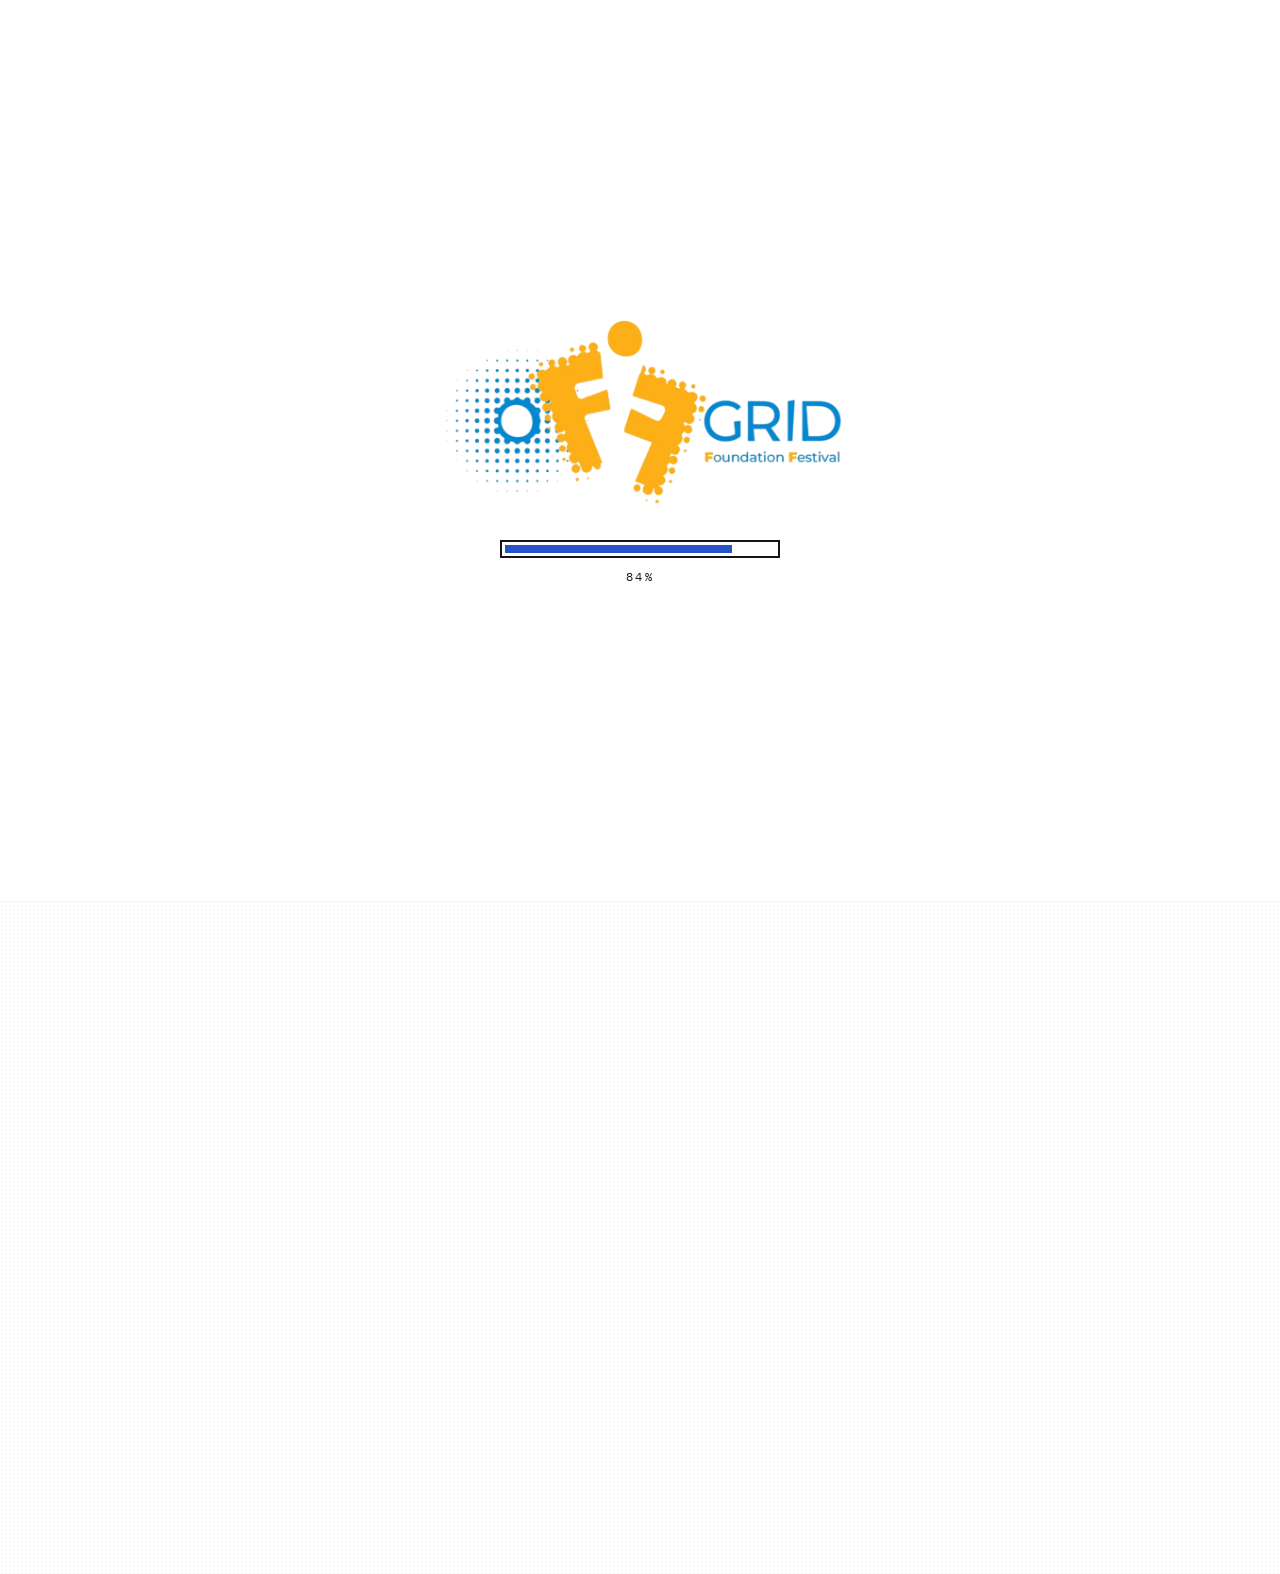
<file: index.html>
<!DOCTYPE html>
<html lang="en">
<head>
<meta charset="UTF-8">
<meta name="viewport" content="width=device-width, initial-scale=1.0">
<title>OFFGRID</title>
<meta name="description" content="OFFGRID Foundation Festival, October 5–9, 2026.">
<link rel="preconnect" href="https://fonts.googleapis.com">
<link rel="preconnect" href="https://fonts.gstatic.com" crossorigin>
<link href="https://fonts.googleapis.com/css2?family=Anton&family=Archivo+Narrow:wght@500;600;700&family=IBM+Plex+Mono:wght@400;500;600&family=Inter:wght@400;500;600&display=swap" rel="stylesheet">
<link rel="stylesheet" href="style.css">
<script>document.documentElement.classList.add("is-loading");</script>
</head>
<body class="page-home">

<div class="loader" id="loader" aria-hidden="true">
  <div class="loader__logo logo-crop" id="loader-logo">
    <img src="fest%20logo-Photoroom.png" alt="">
  </div>
  <div class="loader__progress">
    <div class="loader__bar"><span class="loader__fill" id="loader-fill"></span></div>
    <span class="loader__percent" id="loader-percent">0%</span>
  </div>
</div>

<header class="hero">
  <div class="hero__titles">
    <h1 class="hero__title">
      <span class="hero__logo"><span class="logo-crop" id="hero-logo"><img src="fest%20logo-Photoroom.png" alt="OFFGRID Foundation Festival"></span></span>
    </h1>
    <p class="hero__subtitle">Foundation Festival 2026</p>
  </div>

  <p class="hero__dates">OCTOBER 5–9</p>

  <div class="countdown">
    <span class="countdown__label">Countdown to Offgrid</span>
    <div class="countdown__grid" id="countdown-grid">
      <div class="countdown__unit">
        <span class="countdown__value" id="cd-days">00</span>
        <span class="countdown__unit-label">Days</span>
      </div>
      <div class="countdown__unit">
        <span class="countdown__value" id="cd-hours">00</span>
        <span class="countdown__unit-label">Hours</span>
      </div>
      <div class="countdown__unit">
        <span class="countdown__value" id="cd-minutes">00</span>
        <span class="countdown__unit-label">Minutes</span>
      </div>
      <div class="countdown__unit">
        <span class="countdown__value" id="cd-seconds">00</span>
        <span class="countdown__unit-label">Seconds</span>
      </div>
    </div>
    <p class="countdown__message" id="countdown-message" hidden></p>
  </div>
</header>

<main>
  <section class="section" id="open-calls">
    <h2 class="section__heading">Open Calls</h2>

    <div class="cards">
      <article class="card">
        <h3 class="card__title">T-Shirt Design Competition</h3>
        <p class="card__teaser">Design the official OFFGRID '26 tee.</p>
        <a class="card__link" href="https://docs.google.com/forms/d/e/1FAIpQLSe-gzvsDfq8Vagu7DbuXUYoxVcj4P9zY3EVZ4TBSEvcNVy08g/viewform?usp=publish-editor4" target="_blank" rel="noopener">Submit Entry →</a>
      </article>

      <article class="card">
        <h3 class="card__title">Trophy Design Competition</h3>
        <p class="card__teaser">Design the trophy that'll be handed out at OFFGRID '26.</p>
        <a class="card__link" href="https://docs.google.com/forms/d/e/1FAIpQLSfqkkvZCQkf564zS3UBcJIWPRHj4Gz4MXquqeIUG0GrVvhyKQ/viewform" target="_blank" rel="noopener">Submit Entry →</a>
      </article>
    </div>
  </section>
</main>

<a class="scroll-cue" id="scroll-cue" href="#open-calls">
  <span class="scroll-cue__label">Open calls</span>
  <span class="scroll-cue__track" aria-hidden="true"></span>
  <span class="scroll-cue__arrow" aria-hidden="true"></span>
</a>

<footer class="site-footer">
  <p>OFFGRID Foundation Festival &middot; October 5–9, 2026</p>
  <a class="site-footer__social" href="https://www.instagram.com/offgrid_foundation_fest/" target="_blank" rel="noopener">
    <svg aria-hidden="true" width="18" height="18" viewBox="0 0 24 24" fill="none" stroke="currentColor" stroke-width="2"><rect x="3" y="3" width="18" height="18" rx="5"/><circle cx="12" cy="12" r="4"/><circle cx="17.5" cy="6.5" r="0.6" fill="currentColor"/></svg>
    @offgrid_foundation_fest
  </a>
</footer>

<script src="countdown.js"></script>
<script src="loader.js"></script>
</body>
</html>
</file>
<file: style.css>
/* ================================
   OFFGRID — Foundation Festival 2026
   Visual identity: independent student magazine × campus noticeboard
   Colour system: Plum / Cobalt / Coral / Yellow / Green / Pink
   Mobile-first (375px base)
   ================================ */

:root {
  --plum: #54205F;
  --cobalt: #2454C6;
  --coral: #F05A47;
  --yellow: #F2B93F;
  --green: #4D8B55;
  --pink: #E84D8A;

  --ink: #171513;
  --white: #FFFFFF;

  /* Open-calls palette */
  --oc-cobalt: #3155A4;
  --oc-raspberry: #C94F6D;
  --oc-raspberry-dark: #B84460;
  --oc-mustard: #D5A63A;
  --oc-dark: #17151A;
  --oc-light: #F5EBDD;

  --line: rgba(23, 21, 19, 0.14);
  --line-strong: rgba(23, 21, 19, 0.35);

  --font-hero: "Anton", "Archivo Narrow", sans-serif;
  --font-display: "Archivo Narrow", "Anton", sans-serif;
  --font-body: "Inter", -apple-system, BlinkMacSystemFont, "Segoe UI", sans-serif;
  --font-mono: "IBM Plex Mono", "Space Mono", monospace;

  --gutter: 20px;
  --max-width: 1120px;
}

* {
  box-sizing: border-box;
  margin: 0;
  padding: 0;
}

html {
  -webkit-text-size-adjust: 100%;
  scroll-behavior: smooth;
}

body {
  background-color: var(--white);
  background-image: radial-gradient(rgba(23, 21, 19, 0.035) 1px, transparent 1px);
  background-size: 4px 4px;
  color: var(--ink);
  font-family: var(--font-body);
  line-height: 1.55;
  overflow-x: hidden;
  min-height: 100vh;
}

img {
  max-width: 100%;
  display: block;
}

a {
  color: inherit;
  text-decoration: none;
}

ul {
  list-style: none;
}

::selection {
  background: var(--plum);
  color: var(--yellow);
}

:focus-visible {
  outline: 2px solid var(--cobalt);
  outline-offset: 2px;
}

/* Ensure nothing can force horizontal scroll */
html, body {
  max-width: 100%;
}

.container {
  width: 100%;
  max-width: var(--max-width);
  margin-inline: auto;
  padding-inline: var(--gutter);
}

/* ---------- Tap targets ---------- */
a.btn,
button.btn {
  display: inline-flex;
  align-items: center;
  justify-content: center;
  min-height: 48px;
  padding: 12px 28px;
  cursor: pointer;
}

/* ================================
   Top eyebrow / presents line (hero, on plum)
   ================================ */
.eyebrow {
  display: block;
  text-align: center;
  font-family: var(--font-mono);
  font-size: clamp(10px, 3vw, 12px);
  letter-spacing: 0.2em;
  text-transform: uppercase;
  color: rgba(255, 255, 255, 0.72);
  font-weight: 500;
}

/* ================================
   HERO — the "cover page" — Plum + Cobalt + Yellow
   ================================ */
.hero {
  position: relative;
  min-height: 100svh;
  display: flex;
  flex-direction: column;
  align-items: center;
  justify-content: center;
  text-align: center;
  padding: 48px var(--gutter) 56px;
  gap: 26px;
  color: var(--white);
  background-color: var(--plum);
  background-image:
    radial-gradient(rgba(255, 255, 255, 0.05) 1px, transparent 1px),
    radial-gradient(circle at 50% 0%, rgba(36, 84, 198, 0.35), transparent 62%);
  background-size: 4px 4px, 100% 100%;
  background-repeat: repeat, no-repeat;
  border-bottom: 4px solid var(--cobalt);
}

.hero::before,
.hero::after {
  content: "+";
  position: absolute;
  bottom: 14px;
  font-family: var(--font-mono);
  font-size: 14px;
  line-height: 1;
  color: rgba(242, 185, 63, 0.5);
}

.hero::before { left: 16px; }
.hero::after { right: 16px; }

.hero__titles {
  display: flex;
  flex-direction: column;
  align-items: center;
  gap: 8px;
}

.hero__title {
  line-height: 0;
}

.hero__logo {
  display: inline-block;
}

.hero__logo .logo-crop {
  width: min(520px, 84vw);
}

/* Soft light glow so the blue lettering reads on plum; follows the logo's shape.
   Kept small enough to fit in the crop's margin around the logo. */
:root {
  --logo-glow:
    drop-shadow(0 0 2px rgba(255, 255, 255, 0.3))
    drop-shadow(0 0 8px rgba(255, 255, 255, 0.15));
}

.hero__logo img {
  filter: var(--logo-glow);
}

/* Handoff from the loader: hero logo stays hidden until the loader logo lands on it */
.logo-pending #hero-logo img {
  opacity: 0;
}

.hero__subtitle {
  font-family: var(--font-mono);
  font-weight: 500;
  font-size: clamp(0.8rem, 3.2vw, 1rem);
  letter-spacing: 0.3em;
  color: var(--yellow);
  text-transform: uppercase;
}

.hero__dates {
  display: inline-block;
  font-family: var(--font-mono);
  font-size: clamp(0.75rem, 3vw, 0.9rem);
  font-weight: 600;
  letter-spacing: 0.1em;
  color: var(--ink);
  background: var(--yellow);
  border: 1px solid var(--ink);
  border-radius: 2px;
  padding: 8px 18px;
  transform: rotate(-2deg);
}

/* ---------- Countdown ---------- */
.countdown {
  width: 100%;
  max-width: 420px;
}

.countdown__label {
  display: block;
  font-family: var(--font-mono);
  font-size: clamp(10px, 3vw, 12px);
  letter-spacing: 0.2em;
  text-transform: uppercase;
  color: rgba(255, 255, 255, 0.65);
  margin-bottom: 14px;
}

.countdown__grid {
  display: grid;
  grid-template-columns: repeat(4, 1fr);
  gap: 8px;
  width: 100%;
}

.countdown__unit {
  background: var(--yellow);
  border: 1px solid var(--ink);
  border-radius: 2px;
  padding: 8px 4px;
  min-width: 0;
}

.countdown__value {
  font-family: var(--font-hero);
  font-weight: 400;
  font-size: clamp(1.3rem, 6vw, 2.2rem);
  line-height: 1;
  color: var(--plum);
  font-variant-numeric: tabular-nums;
}

.countdown__unit-label {
  display: block;
  margin-top: 6px;
  font-family: var(--font-mono);
  font-size: clamp(9px, 2.4vw, 10px);
  letter-spacing: 0.1em;
  text-transform: uppercase;
  color: var(--ink);
}

.countdown__message {
  font-family: var(--font-hero);
  font-weight: 400;
  font-size: clamp(1.2rem, 4.5vw, 1.8rem);
  text-transform: uppercase;
  letter-spacing: 0.03em;
  padding: 18px 12px;
  border: 1px solid var(--yellow);
  border-radius: 2px;
  color: var(--yellow);
}

/* ================================
   OPEN CALLS — Cobalt section, Raspberry / Plum cards, Mustard accent
   ================================ */
.section {
  padding: 64px var(--gutter);
  background: var(--oc-cobalt);
  color: var(--oc-light);
}

.section__heading {
  font-family: var(--font-hero);
  font-weight: 400;
  font-size: clamp(2rem, 8vw, 3.4rem);
  text-transform: uppercase;
  text-align: center;
  margin-bottom: 40px;
  letter-spacing: 0.005em;
  color: var(--oc-light);
}

.section__heading::before {
  content: "";
  display: block;
  width: 48px;
  height: 3px;
  background: var(--oc-mustard);
  margin: 0 auto 18px;
}

.cards {
  display: grid;
  grid-template-columns: 1fr;
  gap: 24px;
  max-width: var(--max-width);
  margin-inline: auto;
}

.card {
  position: relative;
  border-radius: 0;
  padding: 32px 24px 28px;
  display: flex;
  flex-direction: column;
  gap: 16px;
  transition: background-color 0.2s ease, color 0.2s ease, border-color 0.2s ease;
}

/* Both cards — Raspberry with Mustard border, darker Raspberry on hover */
.cards .card {
  background: var(--oc-raspberry);
  color: var(--oc-dark);
  border: 1px solid var(--oc-mustard);
}

.cards .card:hover,
.cards .card:focus-within {
  background: var(--oc-raspberry-dark);
}

.cards .card .tag {
  border-color: var(--oc-dark);
  color: var(--oc-dark);
}

.cards .card .card__link {
  border-bottom-color: var(--oc-dark);
}

/* Card 2 — Trophy — slight grid-break rotation */
.cards .card:nth-child(2) {
  transform: rotate(0.5deg);
}

.card__title {
  font-family: var(--font-display);
  font-weight: 700;
  font-size: clamp(1.4rem, 5vw, 1.9rem);
  text-transform: uppercase;
  letter-spacing: 0.01em;
  color: inherit;
}

.card__teaser {
  color: inherit;
  opacity: 0.88;
  font-size: 0.98rem;
}

.card__specs {
  display: flex;
  flex-wrap: wrap;
  gap: 8px;
}

.tag {
  font-family: var(--font-mono);
  font-size: clamp(10px, 3vw, 11px);
  font-weight: 500;
  letter-spacing: 0.04em;
  text-transform: uppercase;
  border: 1px solid currentColor;
  border-radius: 2px;
  padding: 5px 10px;
  white-space: nowrap;
}

.card__link {
  margin-top: auto;
  display: inline-flex;
  align-items: center;
  gap: 6px;
  font-family: var(--font-mono);
  font-weight: 600;
  font-size: 0.9rem;
  letter-spacing: 0.03em;
  text-transform: uppercase;
  min-height: 44px;
  align-self: flex-start;
  border-bottom: 2px solid currentColor;
  padding-block: 4px;
  color: inherit;
}

/* ================================
   FOOTER — Plum colophon strip
   ================================ */
.site-footer {
  padding: 28px var(--gutter) 36px;
  text-align: center;
  font-family: var(--font-mono);
  color: var(--yellow);
  background: var(--plum);
  font-size: 0.76rem;
  letter-spacing: 0.03em;
  text-transform: uppercase;
}

.site-footer__social {
  display: inline-flex;
  align-items: center;
  gap: 8px;
  min-height: 44px;
  margin-top: 8px;
  color: inherit;
  text-transform: none;
  border-bottom: 1px solid transparent;
  transition: border-color 0.2s;
}

.site-footer__social:hover,
.site-footer__social:focus-visible {
  border-bottom-color: currentColor;
}

/* ================================
   DETAIL PAGES (tshirt / trophy)
   ================================ */
.page-header {
  padding: 18px var(--gutter);
  border-bottom: 2px solid var(--ink);
  position: sticky;
  top: 0;
  z-index: 10;
}

.back-link {
  display: inline-flex;
  align-items: center;
  gap: 8px;
  min-height: 44px;
  font-family: var(--font-mono);
  font-weight: 600;
  font-size: 0.85rem;
  letter-spacing: 0.05em;
  text-transform: uppercase;
  color: inherit;
}

.detail-hero {
  position: relative;
  padding: 56px var(--gutter) 32px;
  max-width: var(--max-width);
  margin-inline: auto;
}

.detail-hero::before,
.detail-hero::after {
  content: "+";
  position: absolute;
  top: 16px;
  font-family: var(--font-mono);
  font-size: 14px;
  line-height: 1;
  color: var(--line-strong);
}

.detail-hero::before { left: var(--gutter); }
.detail-hero::after { right: var(--gutter); }

.detail-hero__eyebrow {
  display: flex;
  align-items: center;
  gap: 8px;
  font-family: var(--font-mono);
  font-size: clamp(10px, 3vw, 12px);
  letter-spacing: 0.18em;
  text-transform: uppercase;
  margin-bottom: 16px;
}

.detail-hero__eyebrow::before {
  content: "";
  width: 7px;
  height: 7px;
  flex-shrink: 0;
}

.detail-hero__title {
  font-family: var(--font-hero);
  font-weight: 400;
  font-size: clamp(2.6rem, 11vw, 5.2rem);
  text-transform: uppercase;
  line-height: 0.92;
  letter-spacing: 0.005em;
  margin-bottom: 18px;
}

.detail-hero__intro {
  font-size: clamp(1rem, 4vw, 1.15rem);
  color: rgba(23, 21, 19, 0.75);
  max-width: 60ch;
}

.detail-body {
  max-width: var(--max-width);
  margin-inline: auto;
  padding: 0 var(--gutter) 40px;
  display: flex;
  flex-direction: column;
  gap: 32px;
}

.detail-block {
  border-top: 1px solid var(--ink);
  padding-top: 28px;
}

.detail-block__title {
  font-family: var(--font-display);
  font-weight: 700;
  font-size: clamp(1.1rem, 4.5vw, 1.4rem);
  text-transform: uppercase;
  margin-bottom: 14px;
  letter-spacing: 0.06em;
}

.detail-block p {
  color: rgba(23, 21, 19, 0.8);
  margin-bottom: 10px;
}

.detail-block ul {
  display: flex;
  flex-direction: column;
  gap: 10px;
}

.detail-block ul + p {
  margin-top: 18px;
}

.detail-block li {
  color: rgba(23, 21, 19, 0.85);
  padding-left: 20px;
  position: relative;
}

.detail-block li::before {
  content: "";
  position: absolute;
  left: 0;
  top: 0.55em;
  width: 7px;
  height: 7px;
}

.notice {
  display: inline-block;
  margin-top: 8px;
  font-family: var(--font-mono);
  font-size: 0.8rem;
  font-weight: 600;
  letter-spacing: 0.05em;
  text-transform: uppercase;
  border-radius: 2px;
  padding: 6px 12px;
  transform: rotate(-1.5deg);
}

.submit-cta {
  text-align: center;
  padding: 48px var(--gutter) 64px;
  border-top: 1px solid var(--ink);
  display: flex;
  flex-direction: column;
  align-items: center;
  gap: 16px;
}

.submit-cta p {
  color: rgba(23, 21, 19, 0.7);
  font-size: 0.95rem;
}

.btn-primary {
  font-family: var(--font-display);
  font-weight: 700;
  font-size: 1.05rem;
  text-transform: uppercase;
  letter-spacing: 0.05em;
  border-radius: 2px;
  border: 1px solid transparent;
  min-height: 52px;
  padding-inline: 40px;
  width: 100%;
  max-width: 320px;
}

/* ---------- T-Shirt page theme — Coral + Pink + Cobalt ---------- */
.page-tshirt .page-header {
  background: var(--coral);
  border-bottom-color: var(--ink);
}

.page-tshirt .back-link { color: var(--ink); }
.page-tshirt .back-link:hover { color: var(--plum); }

.page-tshirt .detail-hero__eyebrow { color: var(--pink); }
.page-tshirt .detail-hero__eyebrow::before { background: var(--cobalt); }

.page-tshirt .detail-hero__title {
  color: var(--plum);
  text-shadow: 3px 3px 0 var(--coral);
}

.page-tshirt .detail-block:nth-of-type(odd) .detail-block__title { color: var(--coral); }
.page-tshirt .detail-block:nth-of-type(even) .detail-block__title { color: var(--pink); }
.page-tshirt .detail-block li::before { background: var(--cobalt); }

.page-tshirt .notice {
  color: var(--white);
  background: var(--cobalt);
}

.page-tshirt .submit-cta { border-top-color: var(--coral); }

.page-tshirt .btn-primary {
  background: var(--plum);
  color: var(--white);
  border-color: var(--plum);
}

.page-tshirt .btn-primary:hover {
  background: var(--cobalt);
  border-color: var(--cobalt);
}

/* ---------- Trophy page theme — Green + Yellow + Plum ---------- */
.page-trophy .page-header {
  background: var(--green);
  border-bottom-color: var(--ink);
}

.page-trophy .back-link { color: var(--white); }
.page-trophy .back-link:hover { color: var(--yellow); }

.page-trophy .detail-hero__eyebrow { color: var(--plum); }
.page-trophy .detail-hero__eyebrow::before { background: var(--yellow); }

.page-trophy .detail-hero__title {
  color: var(--green);
  text-shadow: 3px 3px 0 var(--yellow);
}

.page-trophy .detail-block:nth-of-type(odd) .detail-block__title { color: var(--green); }
.page-trophy .detail-block:nth-of-type(even) .detail-block__title { color: var(--plum); }
.page-trophy .detail-block li::before { background: var(--plum); }

.page-trophy .notice {
  color: var(--ink);
  background: var(--yellow);
}

.page-trophy .submit-cta { border-top-color: var(--green); }

.page-trophy .btn-primary {
  background: var(--green);
  color: var(--white);
  border-color: var(--green);
}

.page-trophy .btn-primary:hover {
  background: var(--plum);
  border-color: var(--plum);
}

/* ================================
   TABLET / DESKTOP — min-width up-scaling
   ================================ */
@media (min-width: 640px) {
  .countdown {
    max-width: 480px;
  }
}

@media (min-width: 768px) {
  :root {
    --gutter: 40px;
  }

  .cards {
    grid-template-columns: 1fr 1fr;
  }

  .btn-primary {
    width: auto;
  }
}

@media (min-width: 1024px) {
  .hero {
    gap: 34px;
  }

  .section {
    padding: 88px var(--gutter);
  }

  .card {
    padding: 36px 32px 32px;
  }
}

/* ---------- Loader ---------- */
.loader {
  position: fixed;
  inset: 0;
  z-index: 100;
  display: flex;
  flex-direction: column;
  align-items: center;
  justify-content: center;
  gap: 28px;
  padding: 0 16px;
  background: var(--white);
  transition: opacity 0.6s ease, visibility 0.6s ease;
}

html:not(.is-loading) .loader {
  display: none;
}

.loader.is-done {
  opacity: 0;
  visibility: hidden;
}

/* The logo file is a sheet of three variants; crop to the top colour one */
.logo-crop {
  position: relative;
  display: block;
  aspect-ratio: 890 / 420;
  overflow: hidden;
}

.logo-crop img {
  position: absolute;
  width: 127.08%;
  max-width: none;
  left: -12.36%;
  top: -4.76%;
}

.loader__logo {
  width: min(420px, 80vw);
  transition: opacity 0.5s ease, transform 0.5s ease;
}

/* Handoff: loader background clears while its logo glides onto the hero logo */
.loader.is-handoff {
  background-color: transparent;
  pointer-events: none;
  transition: background-color 0.8s ease;
}

/* Pick up the hero's glow on the way, so the landing is seamless */
.loader.is-handoff .loader__logo img {
  filter: var(--logo-glow);
  transition: filter 0.8s ease;
}

.loader.is-handoff .loader__progress {
  opacity: 0;
  transition: opacity 0.3s ease;
}

.loader.is-done .loader__logo {
  opacity: 0;
  transform: scale(0.96);
}

.loader__progress {
  display: flex;
  flex-direction: column;
  align-items: center;
  gap: 10px;
  width: min(280px, 70vw);
}

.loader__bar {
  width: 100%;
  height: 18px;
  padding: 3px;
  border: 2px solid var(--ink);
}

.loader__fill {
  display: block;
  height: 100%;
  width: 0;
  background: var(--cobalt);
}

.loader__percent {
  font-family: var(--font-mono);
  font-size: 12px;
  letter-spacing: 0.2em;
  font-variant-numeric: tabular-nums;
}

/* ---------- Scroll reveal: fade up and in, fade out when leaving ---------- */
.is-loading body > *:not(.loader) {
  visibility: hidden;
}

/* Uses `translate`, not `transform`, so rotated elements (date tag, trophy card) keep their tilt.
   Elements slide in from the side they enter on and leave the way they're going,
   so a fading element never drifts back into view and flickers. */
.reveal {
  opacity: 0;
  translate: 0 32px;
  transition:
    opacity 0.6s ease,
    translate 0.8s cubic-bezier(0.16, 1, 0.3, 1),
    background-color 0.2s ease,
    color 0.2s ease,
    border-color 0.2s ease;
}

.reveal.is-above {
  translate: 0 -32px;
}

.reveal.is-visible {
  opacity: 1;
  translate: 0 0;
  transition-delay: var(--reveal-delay, 0s);
}

/* ---------- Scroll cue ---------- */
.scroll-cue {
  position: fixed;
  z-index: 50;
  right: 24px;
  bottom: 32px;
  display: flex;
  flex-direction: column;
  align-items: center;
  gap: 16px;
  color: var(--yellow);
  font-family: var(--font-mono);
  font-size: 13px;
  font-weight: 600;
  letter-spacing: 0.25em;
  text-transform: uppercase;
  opacity: 0;
  pointer-events: none;
  transition: opacity 0.6s ease;
}

.scroll-cue.is-shown {
  opacity: 1;
  pointer-events: auto;
}

.scroll-cue__label {
  padding: 8px 16px;
  white-space: nowrap;
  color: var(--ink);
  background: var(--yellow);
  border: 1px solid var(--ink);
  border-radius: 999px;
  box-shadow: 3px 3px 0 var(--coral);
  transition: background-color 0.2s ease;
}

.scroll-cue:hover .scroll-cue__label,
.scroll-cue:focus-visible .scroll-cue__label {
  background: var(--white);
}

.scroll-cue__track {
  position: relative;
  width: 3px;
  height: 72px;
  background: rgba(242, 185, 63, 0.35);
  overflow: hidden;
}

.scroll-cue__track::after {
  content: "";
  position: absolute;
  left: 0;
  top: 0;
  width: 100%;
  height: 40%;
  background: var(--yellow);
  animation: scroll-cue 1.8s cubic-bezier(0.65, 0, 0.35, 1) infinite;
}

.scroll-cue__arrow {
  width: 14px;
  height: 14px;
  margin-top: -14px;
  border-right: 3px solid currentColor;
  border-bottom: 3px solid currentColor;
  transform: rotate(45deg);
  animation: scroll-cue-arrow 1.8s ease-in-out infinite;
}

@keyframes scroll-cue {
  0% { translate: 0 -100%; }
  100% { translate: 0 250%; }
}

@keyframes scroll-cue-arrow {
  0%, 100% { translate: 0 0; opacity: 0.6; }
  50% { translate: 0 5px; opacity: 1; }
}

/* On phones there's no side room, so sit it at the bottom centre */
@media (max-width: 640px) {
  .scroll-cue {
    right: 50%;
    bottom: 20px;
    translate: 50% 0;
    gap: 10px;
  }

  .scroll-cue__track {
    height: 36px;
  }
}

/* Reduced motion: no sliding or looping, but keep a soft fade so nothing pops in */
@media (prefers-reduced-motion: reduce) {
  .loader.is-done .loader__logo {
    transform: none;
  }

  .reveal,
  .reveal.is-above {
    translate: 0 0;
    transition: opacity 0.9s ease, background-color 0.2s ease, color 0.2s ease, border-color 0.2s ease;
  }

  .scroll-cue__track::after,
  .scroll-cue__arrow {
    animation: none;
  }

  .scroll-cue__track::after {
    height: 100%;
  }
}
</file>
